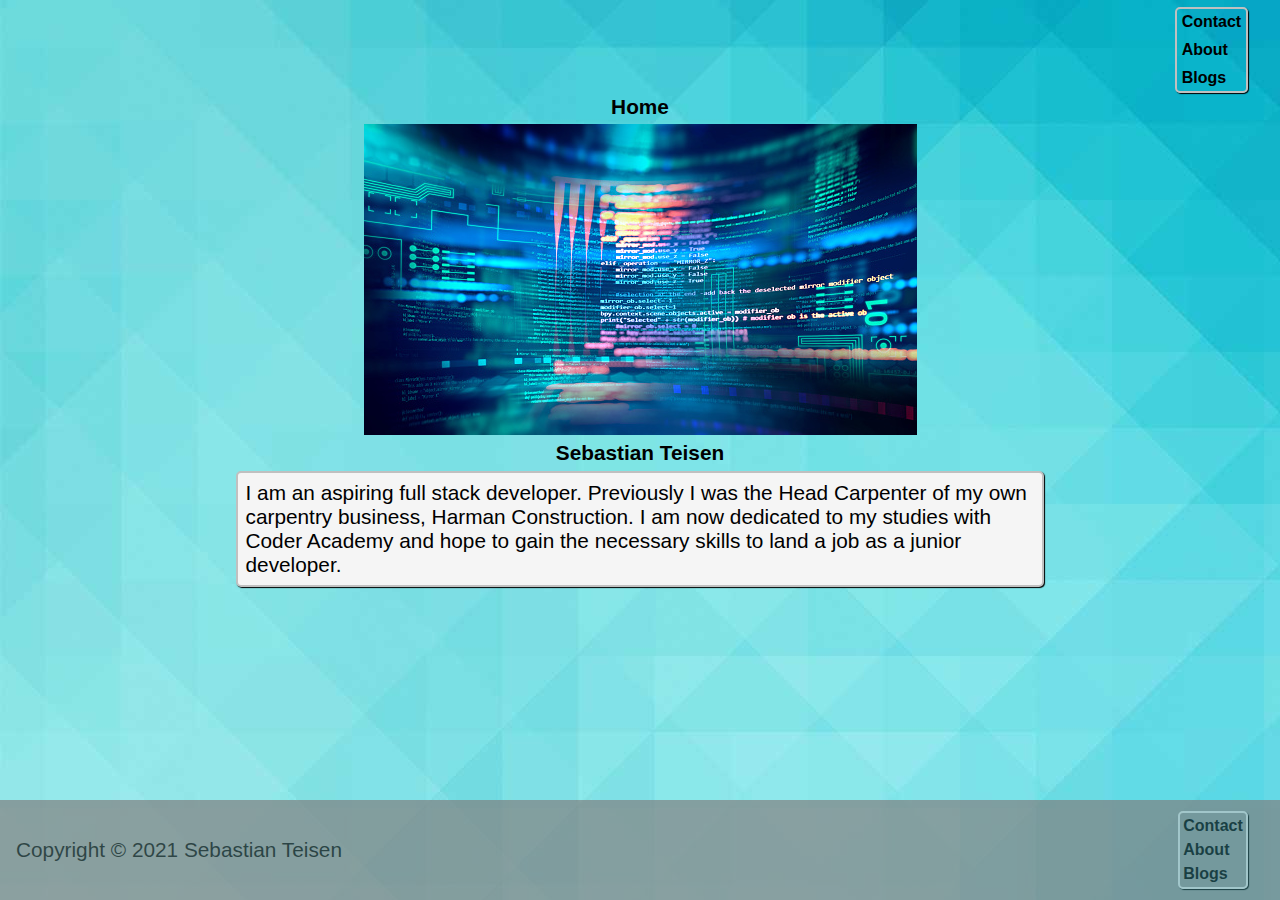
<file: index.html>
<!DOCTYPE html>
<html lang="en">
<head>
    <meta charset="UTF-8">
    <meta http-equiv="X-UA-Compatible" content="IE=edge">
    <meta name="viewport" content="width=device-width, initial-scale=1.0">
    <title>sebastians-portfolio</title>
    <link rel="stylesheet" href="./style.css" integrity="sha384-w6E4gGAyDFfwQAK7+qhGhqXkWgA4hfsKw5cd0EC09PrQnHkgX2rbfKGskC+KHkgM">
</head>

<body>
    <div>
        <header>
            <!-- Graphic component2, the <nav> tag is a container around the <a> tags which are links to the other pages.
                 This enables me to stack them in a column. -->              
            <nav>
                <a class="link" href="./contact-me.html">Contact</a>
                <a class="link" href="./about-me.html">About</a>
                <a class="link" href="./blogs.html">Blogs</a>
            </nav>
        </header>

        <main>
            <h1>Home</h1>
            <img src="./home.jpeg" alt="Picture of futuristic computer code"> 
            <h2>Sebastian Teisen</h2>
                
            <!-- Text component1: This component contains the main paragraph of this page and is the same on all four pages.  -->
            <p>I am an aspiring full stack developer. Previously I was the Head Carpenter of my own carpentry business, Harman Construction. I am now dedicated to my studies with Coder Academy and hope to gain the necessary skills  to land a job as a junior developer. </p>
        </main>    
        
        <footer>
            <nav>
                <p>Copyright &copy; 2021 Sebastian Teisen</p>
                
                <!-- Graphic component1, the <div> tag is a container around the <a> tags which are links to the other pages.
                    This enables me to stack them in a column. -->
                <div>
                    <a class="link" href="./contact-me.html">Contact</a>
                    <a class="link" href="./about-me.html">About</a>
                    <a class="link" href="./blogs.html">Blogs</a>
                </div>
            </nav>
        </footer>
    </div>
</body>
</html>
</file>
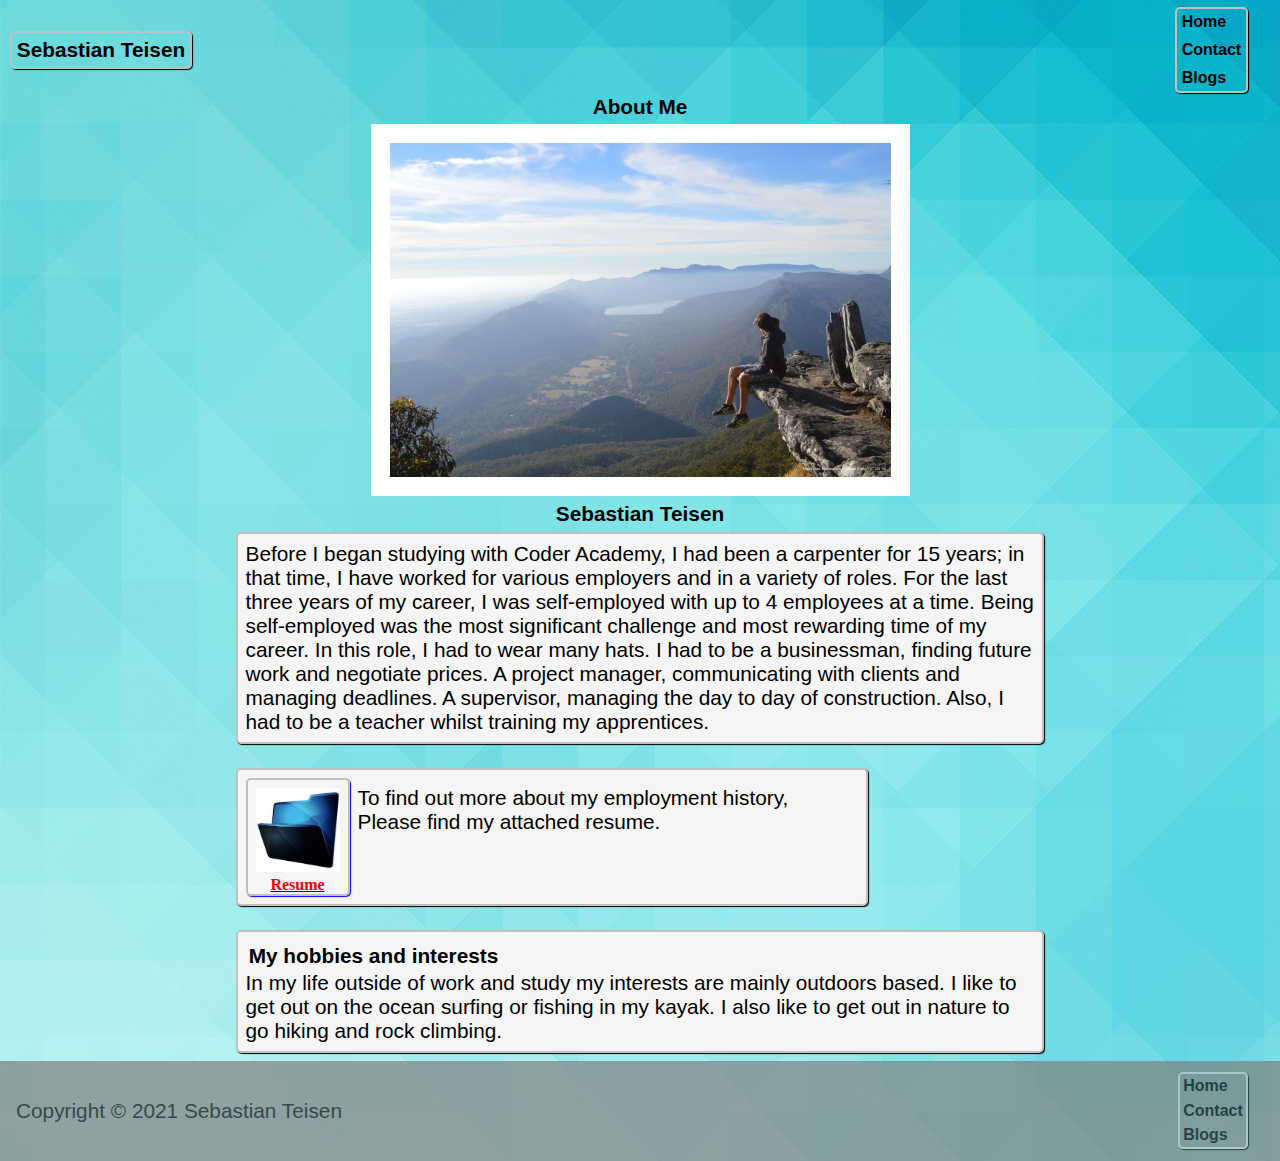
<file: about-me.html>
<!DOCTYPE html>
<html lang="en">
<head>
    <meta charset="UTF-8">
    <meta http-equiv="X-UA-Compatible" content="IE=edge">
    <meta name="viewport" content="width=device-width, initial-scale=1.0">
    <title>about-me</title>
    <link rel="stylesheet" href="./about-me.css">
</head>

<body>
    <div>    
        <header>
            <!-- Graphic component6, <a> tag wraps around the <img> tag to create a link back to home page -->            
            <a class="link" href="./index.html">
                <p>Sebastian Teisen</p>
            </a> 
            <!-- Graphic component2, the <nav> tag is a container around the <a> tags which are links to the other pages.
                 This enables me to stack them in a column. -->              
            <nav>
                <a class="link" href="./index.html">Home</a>
                <a class="link" href="./contact-me.html">Contact</a>
                <a class="link" href="./blogs.html">Blogs</a>
            </nav>
        </header>
        
        <main>
            <h1>About Me</h1>
            <img src="./bassy.jpeg" alt="Picture of me on a cliff"> 
            <h2>Sebastian Teisen</h2>
            <!-- Text component1: This component contains the main paragraph of this page and is the same on all four pages.  -->
            <p>Before I began studying with Coder Academy, I had been a carpenter for 15 years; in that time, I have worked for various employers and in a variety of roles. For the last three years of my career, I was self-employed with up to 4 employees at a time. Being self-employed was the most significant challenge and most rewarding time of my career. In this role, I had to wear many hats. I had to be a businessman, finding future work and negotiate prices. A project manager, communicating with clients and managing deadlines. A supervisor, managing the day to day of construction. Also, I had to be a teacher whilst training my apprentices. </p>
            
            <!-- Text component2, this article contains a message abput paragraph about my resume  -->
            <article>   
                <!-- Graphic component3, the <a> tag is wrapped around the <h4> and <img> tags as a link to my resume. -->
                <a href="./resume.pdf">
                <img id="resume" src="./fileresume.jpeg" alt="Picture of a file" >
                <h4>Resume</h4>
                </a>   
                <p>To find out more about my employment history,<br >
                    Please find my attached resume.
                    </p>  
            </article>
            <!-- Text component4, created a container for the text, 
                I put the h2 inside of the container.
                A brief paragraph about my self outside of work. -->
            <section id="outside">    
                <h2>My hobbies and interests</h2>
                <p>In my life outside of work and study my interests are mainly outdoors based. I like to get out on the ocean surfing or fishing in my kayak. I also like to get out in nature to go hiking and rock climbing.</p>
            </section>
        </main>    
        
        <footer>
            <nav>
                <p>Copyright &copy; 2021 Sebastian Teisen</p>
                <!-- Graphic component1, the <div> tag is a container around the <a> tags which are links to the other pages.
                    This enables me to stack them in a column. -->                
                <div>
                    <a class="link" href="./index.html">Home</a>
                    <a class="link" href="./contact-me.html">Contact</a>
                    <a class="link" href="./blogs.html">Blogs</a>
                </div>
            </nav>
        </footer>
    </div>
</body>
</html>
</file>
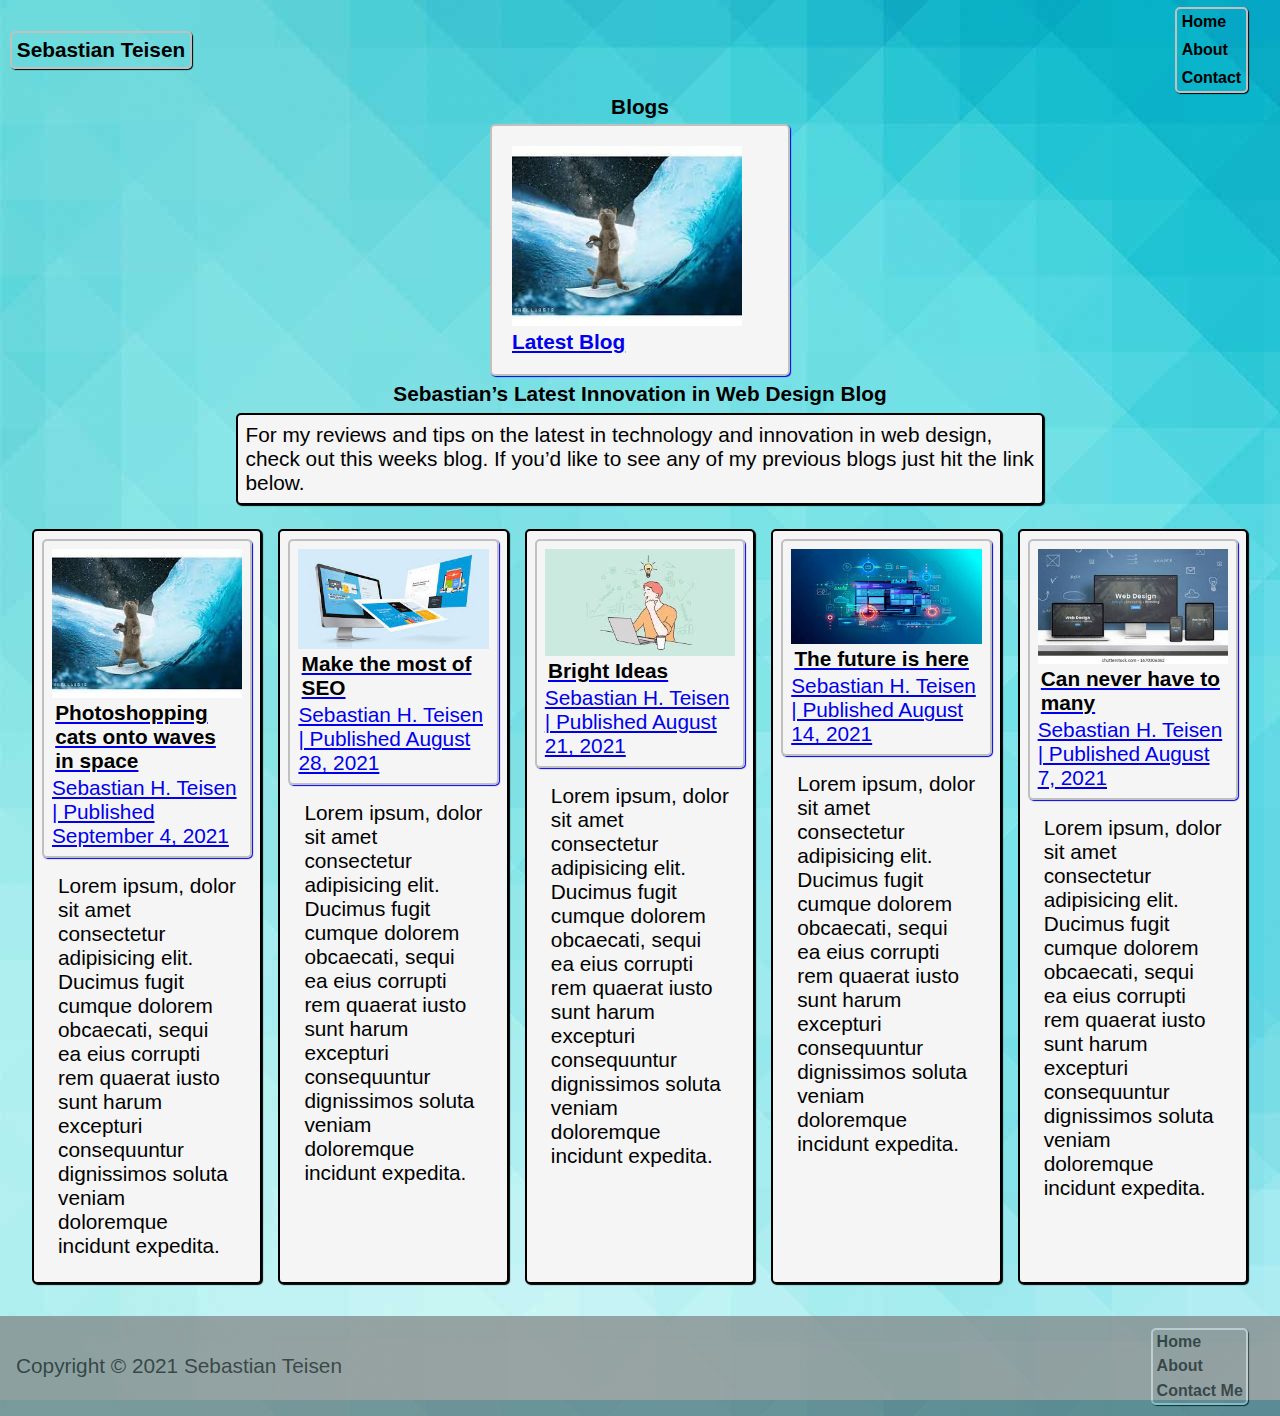
<file: blogs.html>
<!DOCTYPE html>
<html lang="en">
<head>
    <meta charset="UTF-8">
    <meta http-equiv="X-UA-Compatible" content="IE=edge">
    <meta name="viewport" content="width=device-width, initial-scale=1.0">
    <title>blogs</title>
    <link rel="stylesheet" href="./blogs.css">
</head>

<body>
    <div >    
        <header>
            <!-- Graphic component6, <a> tag wraps around the <img> tag to create a link back to home page -->
            <a class="link" href="./index.html">
                <p>Sebastian Teisen</p>
            </a> 
            <!-- Graphic component2, the <nav> tag is a container around the <a> tags which are links to the other pages.
                 This enables me to stack them in a column. -->            
            <nav>
                <a class="link" href="./index.html">Home</a>
                <a class="link" href="./about-me.html">About</a>
                <a class="link" href="./contact-me.html">Contact</a>
            </nav>
        </header>
        
        <main>
            <h1>Blogs</h1>
            <a href="./contact.html">
            <img src="./s-cat.jpeg" alt="Picture of cat surfing a wave in space"> 
            <h4>Latest Blog</h4>
            </a>
            <h2>Sebastian’s Latest Innovation in Web Design Blog</h2>
            
            <!-- Text component1, This component contains the main paragraph of this page and is the same on all four pages.  -->
            <p>For my reviews and tips on the latest in technology and innovation in web design, check out this weeks blog. If you’d like to see any of my previous blogs just hit the link below.</p>
            
            <!-- Text component3, this <div> is a container for the 5 indivdual blog posts. 
                Inside the <div> the individual blogs are contained in an <article> element.
                Within this is a <p> tag with a snipit of the acutual blog.   -->
            <div>
            <article> 
                
                <!-- Graphic component5, the <a> tag is wrapped around the <p>, <h3> and <img> tags as a link to the actual blog. -->
                <a class="blogs" href="./contact.html">
                    <p> Sebastian H. Teisen | Published September 4, 2021  </p>
                    <h3>Photoshopping cats onto waves in space</h3>
                    <img src="./s-cat.jpeg" alt="Picture of cat surfing a wave in space" >
                </a>
                <p>Lorem ipsum, dolor sit amet consectetur adipisicing elit. Ducimus fugit cumque dolorem obcaecati, sequi ea eius corrupti rem quaerat iusto sunt harum excepturi consequuntur dignissimos soluta veniam doloremque incidunt expedita.
                </p>  
            </article>
            <article>   
                <a class="blogs" href="./contact.html">
                    <p> Sebastian H. Teisen | Published August 28, 2021  </p>
                    <h3>Make the most of SEO</h3>
                    <img  src="./seo.jpeg" alt="Picture of colorful monitor with two extra screens" >
                  </a>
                <p>Lorem ipsum, dolor sit amet consectetur adipisicing elit. Ducimus fugit cumque dolorem obcaecati, sequi ea eius corrupti rem quaerat iusto sunt harum excepturi consequuntur dignissimos soluta veniam doloremque incidunt expedita.   
                </p>  
            </article>
            <article>   
                <a class="blogs" href="./contact.html">
                    <p> Sebastian H. Teisen | Published August 21, 2021  </p>
                    <h3>Bright Ideas</h3>  
                    <img  src="./brightidea.jpeg" alt="Picture of man at a desk looking at a laptop with a light bolb above his head." >
                </a>
                <p>Lorem ipsum, dolor sit amet consectetur adipisicing elit. Ducimus fugit cumque dolorem obcaecati, sequi ea eius corrupti rem quaerat iusto sunt harum excepturi consequuntur dignissimos soluta veniam doloremque incidunt expedita.</p>  
            </article>
            <article>   
                <a class="blogs" href="./contact.html">
                    <p> Sebastian H. Teisen | Published August 14, 2021  </p>
                    <h3>The future is here</h3>   
                    <img  src="./future.jpeg" alt="Picture of futuristic computure screens." >
                </a>
                <p>Lorem ipsum, dolor sit amet consectetur adipisicing elit. Ducimus fugit cumque dolorem obcaecati, sequi ea eius corrupti rem quaerat iusto sunt harum excepturi consequuntur dignissimos soluta veniam doloremque incidunt expedita.</p>  
            </article>
            <article>   
                <a class="blogs" href="./contact.html">
                    <p> Sebastian H. Teisen | Published August 7, 2021  </p>
                    <h3>Can never have to many</h3>   
                    <img  src="./screens.jpeg" alt="Picture of descktop, laptop, ipad and iphone on a desck." >
                </a>
                <p>Lorem ipsum, dolor sit amet consectetur adipisicing elit. Ducimus fugit cumque dolorem obcaecati, sequi ea eius corrupti rem quaerat iusto sunt harum excepturi consequuntur dignissimos soluta veniam doloremque incidunt expedita.</p>  
            </article>    
            </div>    
        </main>    
        
        <footer>
            <nav>
                <p>Copyright &copy; 2021 Sebastian Teisen</p>
                <!-- Graphic component1, the <div> tag is a container around the <a> tags which are links to the other pages.
                    This enables me to stack them in a column. -->                
                <div>
                <a class="link" href="./index.html">Home</a>
                <a class="link" href="./about-me.html">About</a>
                <a class="link" href="./contact-me.html">Contact Me</a>
            </div>
            </nav>
        </footer>
    </div>
</body>
</html>
</file>
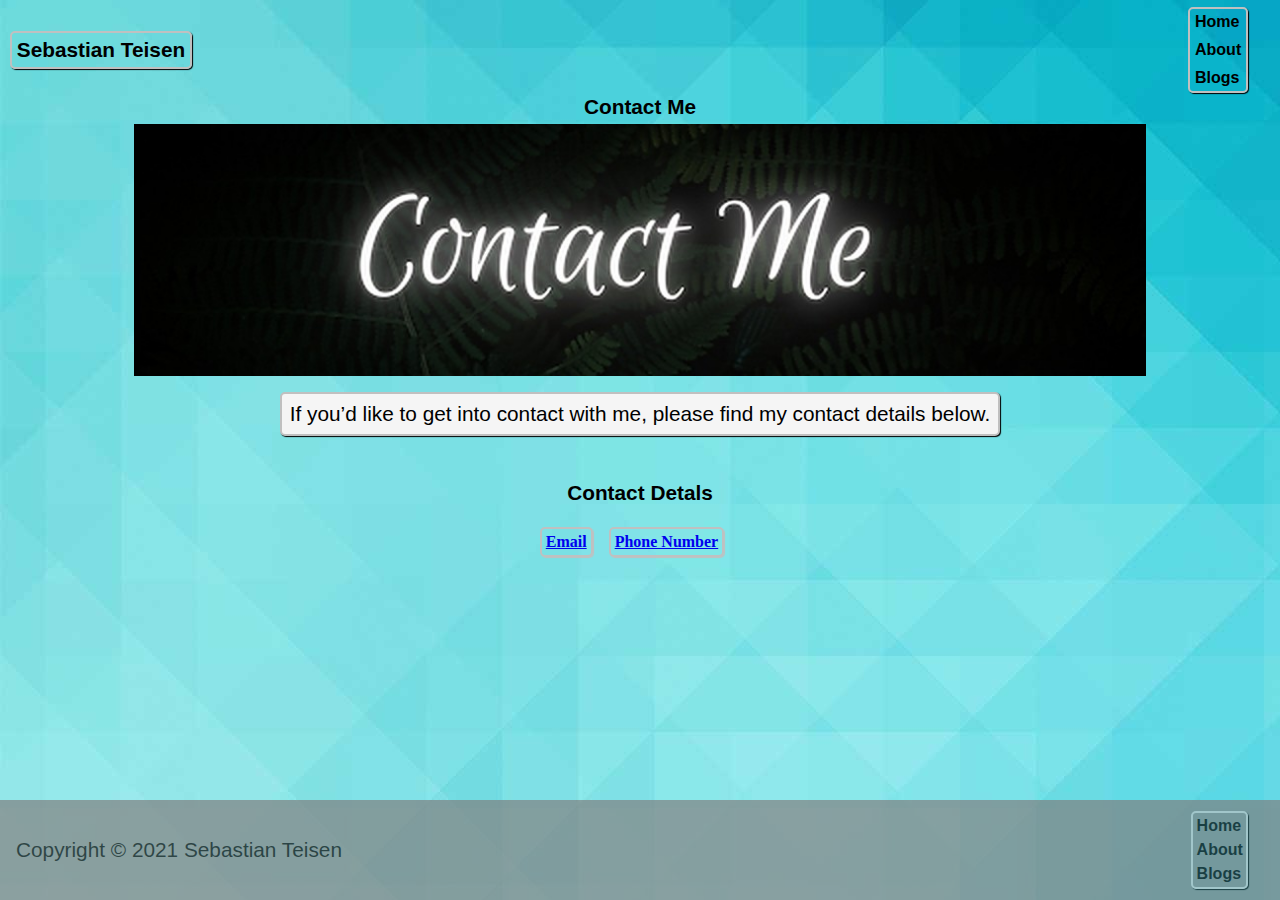
<file: contact-me.html>
<!DOCTYPE html>
<html lang="en">
<head>
    <meta charset="UTF-8">
    <meta http-equiv="X-UA-Compatible" content="IE=edge">
    <meta name="viewport" content="width=device-width, initial-scale=1.0">
    <title>contact-me</title>
    <link rel="stylesheet" href="./contact-me.css">
</head>

<body>
    <div>    
        <header>
            <!-- Graphic component6, <a> tag wraps around the <img> tag to create a link back to home page -->
            <a href="./index.html">
                <p>Sebastian Teisen</p>
            </a>
            <!-- Graphic component2, the <nav> tag is a container around the <a> tags which are links to the other pages.
                 This enables me to stack them in a column. -->              
            <nav>
                <a class="link" href="./index.html">Home</a>
                <a class="link" href="./about-me.html">About</a>
                <a class="link" href="./blogs.html">Blogs</a>
            </nav>
        </header>

        <main>
            <h1>Contact Me</h1>
            <img src="./contact.v1.jpeg" alt="Picture with black background, green ferns and Contact me written in bold white"> 
            
            <!-- Text component1: This component contains the main paragraph of this page and is the same on all four pages.  -->
            <p>If you’d like to get into contact with me, please find my contact details below. </p>

            <h2>Contact Detals</h2>
        <!-- Graphic component4, the <nav> tag is a container around the <a> tags which are links to my email and phonenumber.
            This enables me to stack them in a column. -->               
            <nav>
                <a class="contact" href="mailto:cab022111@coderacademy.edu.au">Email</a>
                <a class="contact" href="tel:0402377706">Phone Number</a>
            </nav>        
        </main>    
        
        <footer>
            <nav>
                <p>Copyright &copy; 2021 Sebastian Teisen</p>
                <!-- Graphic component1, the <div> tag is a container around the <a> tags which are links to the other pages.
                    This enables me to stack them in a column. -->
                <Div>
                    <a class="link" href="./index.html">Home</a>
                    <a class="link" href="./about-me.html">About</a>
                    <a class="link" href="./blogs.html">Blogs</a>
                </Div>
            </nav>
        </footer>
    </div>
</body>
</html>
</file>
<file: style.css>
* {
    margin: 0;
    padding: 0;
    box-sizing: border-box;

}

/*  Mobile first design. */
body {
    height: 100vh;
    background-image: url("./tech.jpeg"); 
}
body > div {
    display: grid;
    height: 100%;
    grid-template-columns: 1fr;
    grid-template-rows: 50px auto 100px ;
}   


header{
    display: flex;
    justify-content: flex-end;
    align-items: center;
    height: 100px;
}

/*  Graphic component2, gave individual links some margin. */
header > a {
    margin: 10px;
}

/* Graphic compnent2, this conatins the style for the page header nav links */
header > nav {
    margin: 2rem;
    display: flex;
    flex-direction: column;
    justify-content: flex-end;
    border: 2px silver solid;
    border-radius: 5px;
    box-shadow: 1px 1px 1px;
    font-family: Arial, Helvetica, sans-serif;
}

/*  Graphic component2, style for the individual links. */
header > nav > a {
    padding: .3rem;
    text-decoration: none;
    color: black;
    font-weight: bold;
  
}

/* Text compont 1, 2, Defines the text styling for all component paragraphs and <h> tags. */
p, h1, h2, h3 {
    font-family: Arial, Helvetica, sans-serif;
    font-style: normal;
    font-size: 1.3rem;
}

main {
    display: flex;
    flex-direction: column ;
    align-items: center;
    margin-top: 2rem;
    padding: .5rem;         
}

main > h2 {
    color: black;
    font-weight: bold;
    padding: .4rem;
}

main > img {
    max-width: 80%;
}

main > h1 {
    color: black;
    font-weight: bold;
    padding: .3rem;
}
/*  Text component1, the main paragraph component is applied on all web pages.
    - Made the background a light color and text black for readablilty.
    - Applied Arial font-family for easy readability.
    - Box-shadow used to define the text area. 
    - Applied font-size 1.2rem for good readability */
    main > p {
    padding: .3rem;
    margin: 0 .5rem 0 .5rem;
    border: 2px silver solid;
    border-radius: 5px;
    box-shadow: 1px 1px 1px;
    color: black;
    background-color: whitesmoke;
}

footer {
    display: flex;
    align-items: center;
    background-color: grey;
    opacity: .7;
}

/*  Graphic component1, style for positioning the links within the footer */
footer > nav {
    display: flex;
    justify-content: space-between;
    align-items: center;
    width: 100%;
}   


footer > nav > p {
    padding: 1rem;
}

/* Graphic component1, style for the page nav links in the footer.
   I used border and box-shadow to make the links stand out. */
footer > nav > div {
    border: 2px silver solid;
    border-radius: 5px;
    box-shadow: 1px 1px 1px;
    margin-right: 2rem;
}

/* Graphic component1, stood the individual links in a column. */
footer > nav >  div > a {
    display: flex;
    flex-direction: column;
    padding: .2rem;
    text-decoration: none;
    color: black;
    font-weight: bold;
    font-family: Arial, Helvetica, sans-serif;
}

/* Graphic component 1 and 2, creates hover effect on the nav links */
 a:hover, .contact:hover {
    border: 1px solid black;
    box-shadow: 2px 2px 2px silver;
    background-color: silver;
    opacity: .7;
}

/* Graphic component 1 and 2, creates hover effect on the nav links that makes them jolt to catch users attention*/
.link:hover {
    border: 1px solid black;

}

.link:visited,  a:visited, .contact:visited {
    color: purple;
}

.link:active, a:active, .contact:active {
    color: red;
}


/* Tablet */
/* This will apply changes to layout if the viewer screen is between the indicated sizes. */
@media only screen and (min-width: 481px) and (max-width: 960px) {
    
    main > p {
           margin: 1.5rem auto 1.5rem;
           max-width: 90%;
    }        
}
   
   

/*Desktop */
/* This will apply changes to layout if the viewer screen is over the indicated size. */
@media only screen and (min-width: 961px) {
       
    main > p {
           padding: .5rem;
           margin: 0 18%;
    }
}
</file>
<file: about-me.css>
* {
    margin: 0;
    padding: 0;
    box-sizing: border-box;

}

/* Mobile  */
body {
    height: 100vh;
    background-image: url("./tech.jpeg"); 
}

body > div {
    display: grid;
    height: 100%;
    grid-template-columns: 1fr;
    grid-template-rows: 50px auto 100px ;  
}   

header{  
    display: flex;
    justify-content: space-between;
    align-items: center;
    height: 100px;
}

/*  Graphic component2, component6, gave individual links some margin. */
header > a {
    margin: 10px;  
}

/* Graphic compnent2, component6, this contains the style for the page header nav links */
header > nav {
    margin: 2rem;
    display: flex;
    flex-direction: column;
    justify-content: flex-end;
    border: 2px silver solid;
    border-radius: 5px;
    box-shadow: 1px 1px 1px;
    font-family: Arial, Helvetica, sans-serif;
}

/*  Graphic component2, component6, style for the individual links. */
header > nav > a {
    padding: .3rem;
    text-decoration: none;
    color: black;
    font-weight: bold;
    
}

header > a {
    padding: .3rem;
    text-decoration: none;
    color: black;
    font-weight: bold;
    border: 2px silver solid;
    border-radius: 5px;
    box-shadow: 1px 1px 1px;
    font-family: Arial, Helvetica, sans-serif;
}
    


/* Text component 1, 2, Defines the text styling for all component paragraphs and <h> tags. */
p, h1, h2, h3 {
    font-family: Arial, Helvetica, sans-serif;
    font-style: normal;
    font-size: 1.3rem;
}

main {
    display: flex;
    flex-direction: column ;
    align-items: center;
    margin-top: 2rem;
    padding: .5rem;         
}

main > h2 {
    color: black;
    font-weight: bold;
    padding: .4rem;
}

main > img {
    max-width: 90%;   
}

main > h1 {
    color: black;
    font-weight: bold;
    padding: .3rem;
}

/*  Text component1, the main paragraph component is applied on all web pages.
    - Made the background a light color and text black for readablilty.
    - Applied Arial font-family for easy readability.
    - Box-shadow used to define the text area. 
    - Applied font-size 1.2rem for good readability */
main > p {
    padding: .3rem;
    margin: 0 .5rem 0 .5rem;
    border: 2px silver solid;
    border-radius: 5px;
    box-shadow: 1px 1px 1px;
    color: black;
    background-color: whitesmoke;
}

/*  Text component2, position and style for the resume paragraph and resume link. */
main > article {
    display: flex;
    margin-top: 10px;
    padding: .3rem;
    margin: 1rem .5rem 0 .5rem;
    border: 2px silver solid;
    border-radius: 5px;
    box-shadow: 1px 1px 1px;
    color: black;
    background-color: whitesmoke;
}

/*  Text component2, added some padding to fine tune text position */
main > article > p {
    padding: 0.5rem;
}   

/* Graphic component3, the resume link. Gave the text a red color to draw 
   attention to the link, both the text and image are part of the resume link. */
article > a > h4 {
    display: flex;
    justify-content: center;
    color: red;
}

/* Graphic component3, resume link has boder and box-shadow to outline the link. */
article > a {
    border: 2px silver solid;
    border-radius: 5px;
    box-shadow: 1px 1px 1px;
}

/* Graphic component3, fine tune position of resume image.  */
#resume {
    width: 100px;
    padding: 0.5rem 0.5rem 0 0.5rem;
}

/* Text component4, displays a brief paragraph about me outside of work.
    - Made the background a light color and text black for readablilty.
    - Applied Arial font-family for easy readability.
    - Box-shadow used to define the text area. 
    - Applied font-size 1.2rem for good readability */  
main > section {
    margin: 1rem .5rem 0 .5rem;
    padding: .3rem;
    border: 2px silver solid;
    border-radius: 5px;
    box-shadow: 1px 1px 1px;
    color: black;
    background-color: whitesmoke;
    
}

/* Text component4, display the h2 inside of the container.  */
main > section > h2 {
    justify-content: flex-end;
    padding: .2rem;

}
footer {
    display: flex;
    align-items: center;
    background-color: grey;
    opacity: .7;
}

footer > nav {
    display: flex;
    justify-content: space-between;
    align-items: center;
    width: 100%;   
}   

footer > nav > p {
    padding: 1rem;
}

/* Graphic component1, style for the page nav links in the footer.
   I used border and box-shadow to make the links stand out. */
footer > nav > div {
    border: 2px silver solid;
    border-radius: 5px;
    box-shadow: 1px 1px 1px;
    margin-right: 2rem;
}

/* Graphic component1, stacked the links ontop of each other in a column. */
footer > nav >  div > a {
    display: flex;
    flex-direction: column;
    padding: .2rem;
    text-decoration: none;
    color: black;
    font-weight: bold;
    font-family: Arial, Helvetica, sans-serif;
}

/* Graphic component 1, 2 and 6, creates hover effect on the nav links */
a:hover, .contact:hover {
    box-shadow: 2px 2px 2px silver;
    background-color: silver;
    opacity: .7;
}

/* Graphic component 1, 2 and 6, creates hover effect on the nav links that makes them jolt to catch users attention*/
.link:hover {
    border: 1px solid black;

}

.link:visited,  a:visited, .contact:visited {
    color: purple;
}

.link:active, a:active, .contact:active {
    color: red;
}


/* Tablet */
/* This will apply changes to layout if the viewer screen is between the indicated sizes. */
@media only screen and (min-width: 481px) and (max-width: 960px) {

    main > p {
        margin-left: 1%;
        max-width: 90%;
        margin-bottom: 1rem;
    }    
    main > article {
        width: 70%;
        padding: .5rem;
        align-self: start;
        margin-left: 5%;
        margin-bottom: .7rem;
    }  
    main > section {
        margin-left: 1%;
        max-width: 90%;
        margin-bottom: 1rem;
    }
    
}
     
/*Desktop */
/* This will apply changes to layout if the viewwer screen over the indicated size. */
@media only screen and (min-width: 961px) {

    main > p {
        padding: .5rem;
        margin: 0 18%;
    }
    main > article {
        width: 50% ;
        align-self: flex-start;
        padding: .5rem;
        margin: 1.5rem 18%;
    }
    main > section {
        padding: .5rem;
        margin: 0 18%;
    }   
}
</file>
<file: blogs.css>
* {
    margin: 0;
    padding: 0;
    box-sizing: border-box;

}

/* Mobile  */
body {
    height: 100vh;
    background-image: url("./tech.jpeg"); 
}

body > div {
    display: grid;
    height: 100%;
    grid-template-columns: 1fr;
    grid-template-rows: 50px auto 100px ;
   
}   

header{
    display: flex;
    justify-content: space-between;
    align-items: center;
    height: 100px;
}

/*  Graphic component2,component6, gave individual links some margin. */
header > a {
    margin: 10px;
}

/* Graphic compnent2, component6, this contains the style for the page header nav links */
header > nav {
    margin: 2rem;
    display: flex;
    flex-direction: column;
    justify-content: flex-end;
    border: 2px silver solid;
    border-radius: 5px;
    box-shadow: 1px 1px 1px;
    font-family: Arial, Helvetica, sans-serif;
}

/*  Graphic component2, component6, style for the individual links. */
header > nav > a {
    padding: .3rem;
    text-decoration: none;
    color: black;
    font-weight: bold;
}

header > a {
    padding: .3rem;
    text-decoration: none;
    color: black;
    font-weight: bold;
    border: 2px silver solid;
    border-radius: 5px;
    box-shadow: 1px 1px 1px;
    font-family: Arial, Helvetica, sans-serif;
}

/* Text compont 1, 2, 3, Defines the text styling for all component paragraphs and <h> tags. */
p, h1, h2, h3, h4 {
    font-family: Arial, Helvetica, sans-serif;
    font-style: normal;
    font-size: 1.3rem;
}

main {
    display: flex;
    flex-direction: column ;
    align-items: center;
    margin-top: 2rem;
    padding: .5rem;         
}

main > h2 {
    color: black;
    font-weight: bold;
    padding: .4rem;
}

main > img {
    max-width: 700px; 
 
}
main > a {
    border-radius: 5px;
    border: 2px silver solid;
    box-shadow: 1px 1px 1px;
    background-color: whitesmoke;
    width: 300px;
    padding: 20px;
}

main > h1 {
    color: black;
    font-weight: bold;
    padding: .3rem;
}

/*  Text component1, the main paragraph component is applied on all web pages.
    - Made the background a light color and text black for readablilty.
    - Applied Arial font-family for easy readability.
    - Box-shadow used to define the text area. 
    - Applied font-size 1.2rem for good readability */
main > p {
    padding: .3rem;
    margin: 0 .5rem .5rem;
    border: 2px silver solid;
    border-radius: 5px;
    box-shadow: 1px 1px 1px;
    color: black;
    font-size: 1.3rem;
    background-color: whitesmoke;
}

main h3 {
    padding: 0.2rem;
    color: black;
    font-weight: bold;
}

/* Text component3, margin for the 5 blog articles  */
main > div {
    margin-top: 2rem;;
}
/* Text component3, style for the 5 blog articles.
    Created border with box-shadow to make the individual articles standout.
    Used the same text as the other paragraphs  */
article {
    display: flex;
    flex-wrap: wrap;
    border: 2px silver solid;
    border-radius: 5px;
    box-shadow: 1px 1px 1px;
    color: black;
    background-color: whitesmoke;  
    margin: 0.5rem; 
}

/* Graphic component5, individual blog links are pronounsed an the article 
    using border and box-shadow */
article > a {
    display: flex;
    padding: .5rem;
    justify-content: center;
    border-radius: 5px;
    border: 2px silver solid;
    box-shadow: 1px 1px 1px;

}
/* Text component3, gave some padding and margin for positioning. */
article > p {
    padding: .5rem;
    margin: .5rem;
}
/* Graphic component5, the <a> tag wraps the <img> tag to create a link using the image. */
a > img {
    width: 90%;
}

/* Class for blog component. */
/* Graphic component5, fine tuned the position of the text in the blog link <a> tag */
.blogs {
    width: 90%;
    flex-wrap: wrap;
    flex-direction: column-reverse;
}

footer {
    display: flex;
    align-items: center;
    background-color: grey;
    opacity: .7;
}

footer > nav {
    display: flex;
    justify-content: space-between;
    align-items: center;
    width: 100%;
}   

footer > nav > p {
    padding: 1rem;
}

/* Graphic component1, style for the page nav links in the footer.
   I used border and box-shadow to make the links stand out. */
footer > nav > div {
    border: 2px silver solid;
    border-radius: 5px;
    box-shadow: 1px 1px 1px;
    margin-right: 2rem;
}

/* Graphic component1, stacked the links ontop of each other in a column. */
footer > nav >  div > a {
    display: flex;
    flex-direction: column;
    padding: .2rem;
    text-decoration: none;
    color: black;
    font-weight: bold;
    font-family: Arial, Helvetica, sans-serif;
}

/* Graphic component 1, 2, 5 and 6, creates hover effect on the nav links */
 a:hover, .contact:hover {
    box-shadow: 2px 2px 2px silver;
    background-color: silver;
    opacity: .7;
}

/* Graphic component 1, 2, and 6, creates hover effect on the nav links that makes them jolt to catch users attention */
.link:hover  {
        border: 1px solid black;

}

.link:visited,  a:visited, .contact:visited {
    color: purple;
}

.link:active, a:active, .contact:active {
    color: red;
}


/* Tablet */
/* This will apply changes to layout if the viewer screen is between the indicated sizes. */
@media only screen and (min-width: 481px) and (max-width: 960px) {  
    
    main > p {
        border: 2px solid black;
        padding: .5rem;
        margin: 1.5rem auto 1.5rem;  
        max-width: 90%;
    }    
   
    main > div {
        width: 90% ;
        border: 2px black solid;
        padding: .5rem;
        margin: 1.5rem auto 1.5rem;
    }

    .blogs {
        width: 90%;
    }
       
    article {
        flex-wrap: nowrap;
        flex-direction: row-reverse;
    }

    article > a {
    justify-content: flex-end;
    }
}

/* Desktop */
/* This will apply changes to layout if the viewer screen over the indicated size. */
@media only screen and (min-width: 961px) {
    
    
    main > div {
        display: flex;
        margin: 1rem;
        
    }
    main > div > article {
        flex-direction: column;
        border: 2px black solid;
        padding: .5rem;
        max-width: 300px;
    }

    main > p {
        border: 2px solid black;
        padding: .5rem;
        margin: 0 18%;
    }

    article > a  {
        flex-wrap: wrap;
    }

    .blogs {
        width: 100%;
    }

    .blogs img {
        width: 100%;
    }
}
</file>
<file: contact-me.css>
* {
    margin: 0;
    padding: 0;
    box-sizing: border-box;

}

/* Mobile  */
body {
    height: 100vh;
    background-image: url("./tech.jpeg"); 
}

body > div {
    display: grid;
    height: 100%;
    grid-template-columns: 1fr;
    grid-template-rows: 50px auto 100px ;
}   

header{  
    display: flex;
    justify-content: space-between;
    align-items: center;
    height: 100px;
}

/*  Graphic component2, component6, gave individual links some margin. */
header > a {
    margin: 10px;  
}

/* Graphic component2, component6, this conatins the style for the page header nav links */
header > nav {
    margin: 2rem;
    display: flex;
    flex-direction: column;
    justify-content: flex-end;
    border: 2px silver solid;
    border-radius: 5px;
    box-shadow: 1px 1px 1px;
}

/*  Graphic component2, component6, style for the individual links. */
header > nav > a {
    padding: .3rem;
    text-decoration: none;
    color: black;
    font-weight: bold;
    font-family: Arial, Helvetica, sans-serif;
}

header > a {
    padding: .3rem;
    text-decoration: none;
    color: black;
    font-weight: bold;
    border: 2px silver solid;
    border-radius: 5px;
    box-shadow: 1px 1px 1px;
    font-family: Arial, Helvetica, sans-serif;
}

/* Text compont 1, 2, 3, Defines the text styling for all component paragraphs and <h> tags. */
p, h1, h2, h3 {
    font-family: Arial, Helvetica, sans-serif;
    font-style: normal;
    font-size: 1.3rem;
}

main {
    display: flex;
    flex-direction: column ;
    align-items: center;
    margin-top: 2rem;
    padding: .5rem;          
}

main > h2 {
    color: black;
    font-weight: bold;
    padding: .4rem;
    margin-top: 3%;
}

main > img {
    max-width: 80%;   
    margin-bottom: 1rem;

}

main > h1 {
    color: black;
    font-weight: bold;
    padding: .3rem;
}

/*  Text component1, the main paragraph component is applied on all web pages.
    - Made the background a light color and text black for readablilty.
    - Applied Arial font-family for easy readability.
    - Box-shadow used to define the text area. 
    - Applied font-size 1.2rem for good readability */
main > p {
    padding: .3rem;
    margin: .5rem 0 .5rem;
    border: 2px silver solid;
    border-radius: 5px;
    box-shadow: 1px 1px 1px;
    color: black;
    background-color: whitesmoke;
}

/* Graphic component4, this is the nav links to my contacts.
   Positioned the links in the center of view so that they are easy to notice
    */
main > nav {
    display: flex;
    flex-direction: row;
    justify-content: center;
    font-weight: bold;
    
}

/*  Graphic component4, class for contact list component.
    Made the links stand out with border and box-shadow.
    Gave the links enough margin to space the links appart.  */
.contact {
    border-radius: 5px;
    box-shadow: 1px 1px 1px silver;
    margin: 1rem 1rem 1rem 0;
    border: 2px silver solid;
    padding: .25rem;
    
}



footer {
    display: flex;
    align-items: center;
    background-color: grey;
    opacity: .7;
}

footer > nav {
    display: flex;
    justify-content: space-between;
    align-items: center;
    width: 100%;   
}   

footer > nav > p {
    padding: 1rem;
}

/* Graphic component1, style for the page nav links in the footer.
   I used border and box-shadow to make the links stand out. */
footer > nav > div {
    border: 2px silver solid;
    border-radius: 5px;
    box-shadow: 1px 1px 1px;
    margin-right: 2rem;
}
/* Graphic component1, stacked the links ontop of each other in a column. */
footer > nav >  div > a {
    display: flex;
    flex-direction: column;
    padding: .2rem;
    text-decoration: none;
    color: black;
    font-weight: bold;
    font-family: Arial, Helvetica, sans-serif;
}

/* Graphic component 1, 2, 4 and 6, creates hover effect on the nav links */
 a:hover, .contact:hover {
    box-shadow: 2px 2px 2px silver;
    background-color: silver;
    opacity: .7;
}

/* Graphic component 1, 2, 4 and 6, creates hover effect on the nav links that makes them jolt to catch users attention*/
.link:hover {
    border: 1px solid black;
}

.link:visited,  a:visited, .contact:visited {
    color: purple;
}

.link:active, a:active, .contact:active {
    color: red;
}

/* Tablet */
/* This will apply changes to layout if the viewer screen is between the indicated sizes. */
@media only screen and (min-width: 481px) and (max-width: 960px) {
   
    main > p {
        margin: 1.5rem auto 1.5rem;
        max-width: 90%;
    }        
}
   
/*Desktop */
/* This will apply changes to layout if the viewer screen over the indicated size. */
@media only screen and (min-width: 961px) {
       
    main > p {
        padding: .5rem;
        margin: 0 18%;
    }      
}
</file>
